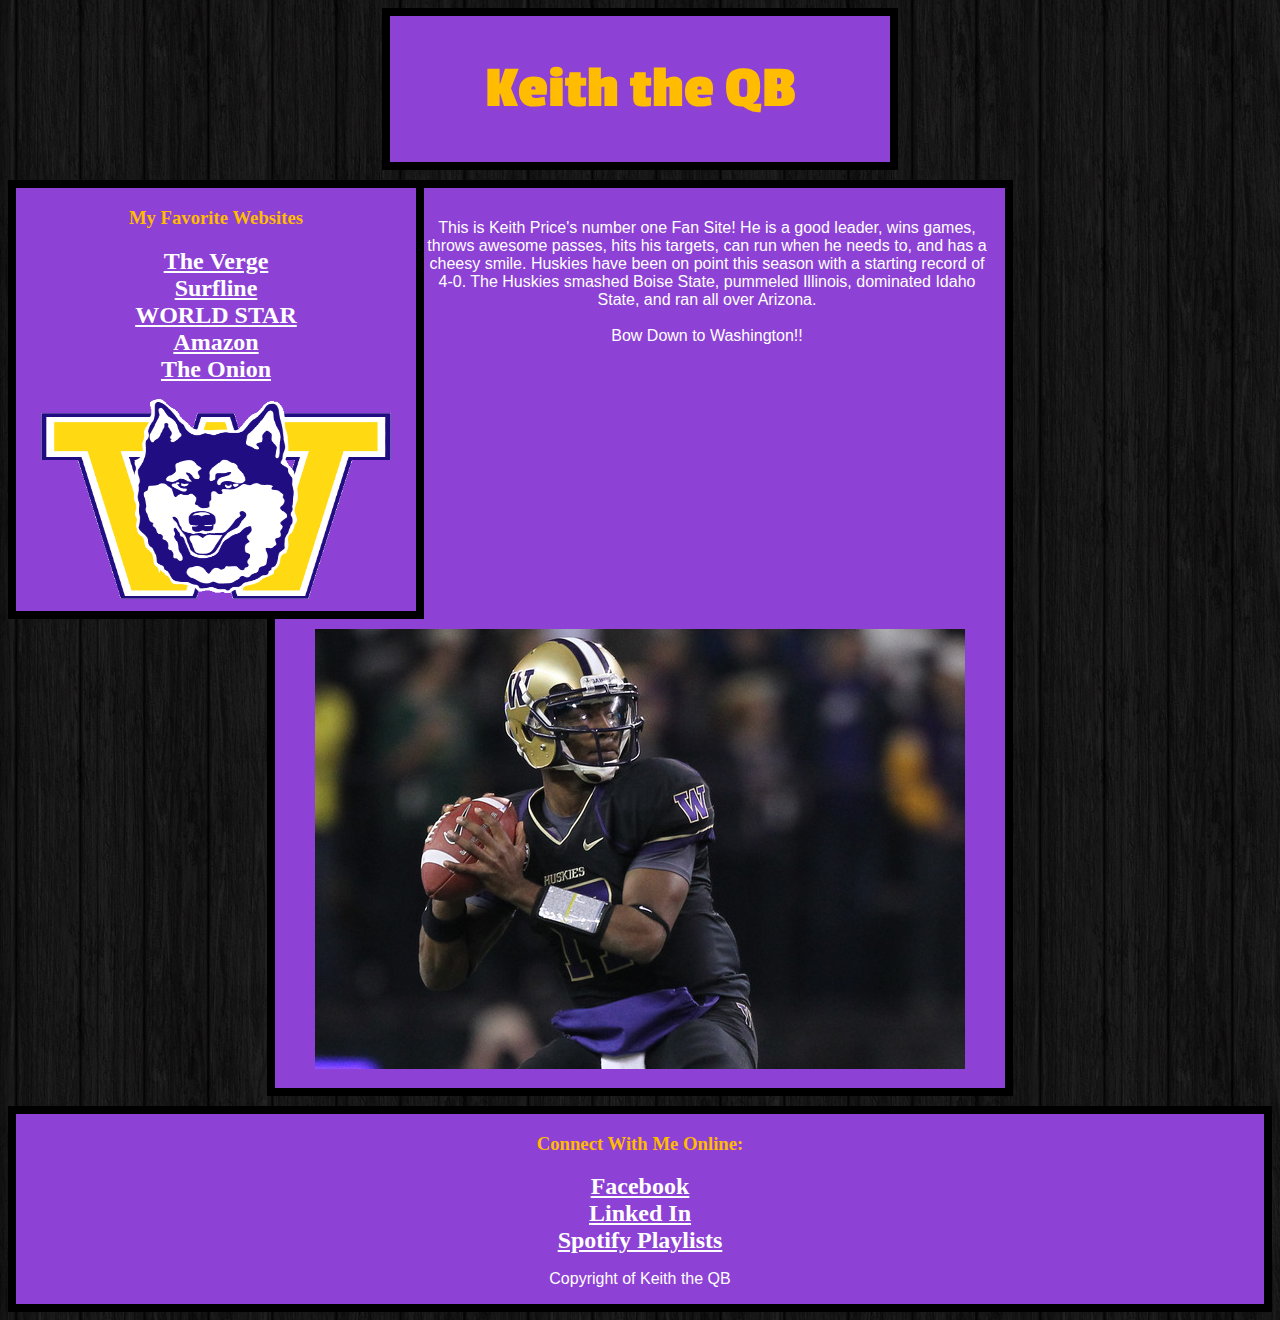
<file: introToCss.html>
<!DOCTYPE html>
	<head> 
		<title> Keith the QB  </title>
		<link rel="stylesheet" type="text/css" href="test.css" />
		<link href='http://fonts.googleapis.com/css?family=Passion+One' rel='stylesheet' type='text/css'>
	</head>

	<body>
		<div id = "Header">
			<h1> Keith the QB </h1>
		</div>
		
		<div id = "LeftNav">
			<h3> My Favorite Websites </h3>
			<ul>
				<li><a href="https://www.theverge.com">The Verge</a></li>
				<li><a href="https://www.surfline.com">Surfline</a></li>
				<li><a href="https://www.worldstarhiphop">WORLD STAR</a></li>
				<li><a href="https://www.amazon.com">Amazon</a></li>
				<li><a href="https://www.theonion.com">The Onion</a></li>
			</ul>
			<img src="icon.gif" width="350px" height="200px">
		</div>
		
		<div id = "Content">
			<p> This is Keith Price's number one Fan Site! He is a good leader, wins games, throws awesome passes, hits his targets, can run when he needs to, and has a cheesy smile. Huskies have been on point this season with a starting record of 4-0. The Huskies smashed Boise State, pummeled Illinois, dominated Idaho State, and ran all over Arizona. <br /><br /> <span id="bow">Bow Down to Washington!!</span></p>
			<img src="price.jpg">
		</div>
		
		<div id = "Footer">
			<h3>Connect With Me Online:</h3>
			<ul>
				<li><a href="https://www.Facebook.com">Facebook</a></li>
				<li><a href="https://www.Linkedin.com">Linked In</a></li>
				<li><a href="https://www.Spotify.com">Spotify Playlists</a></li>
			</ul>
			<p>Copyright of Keith the QB</p>
		</div>

	</body>

</html>
</file>
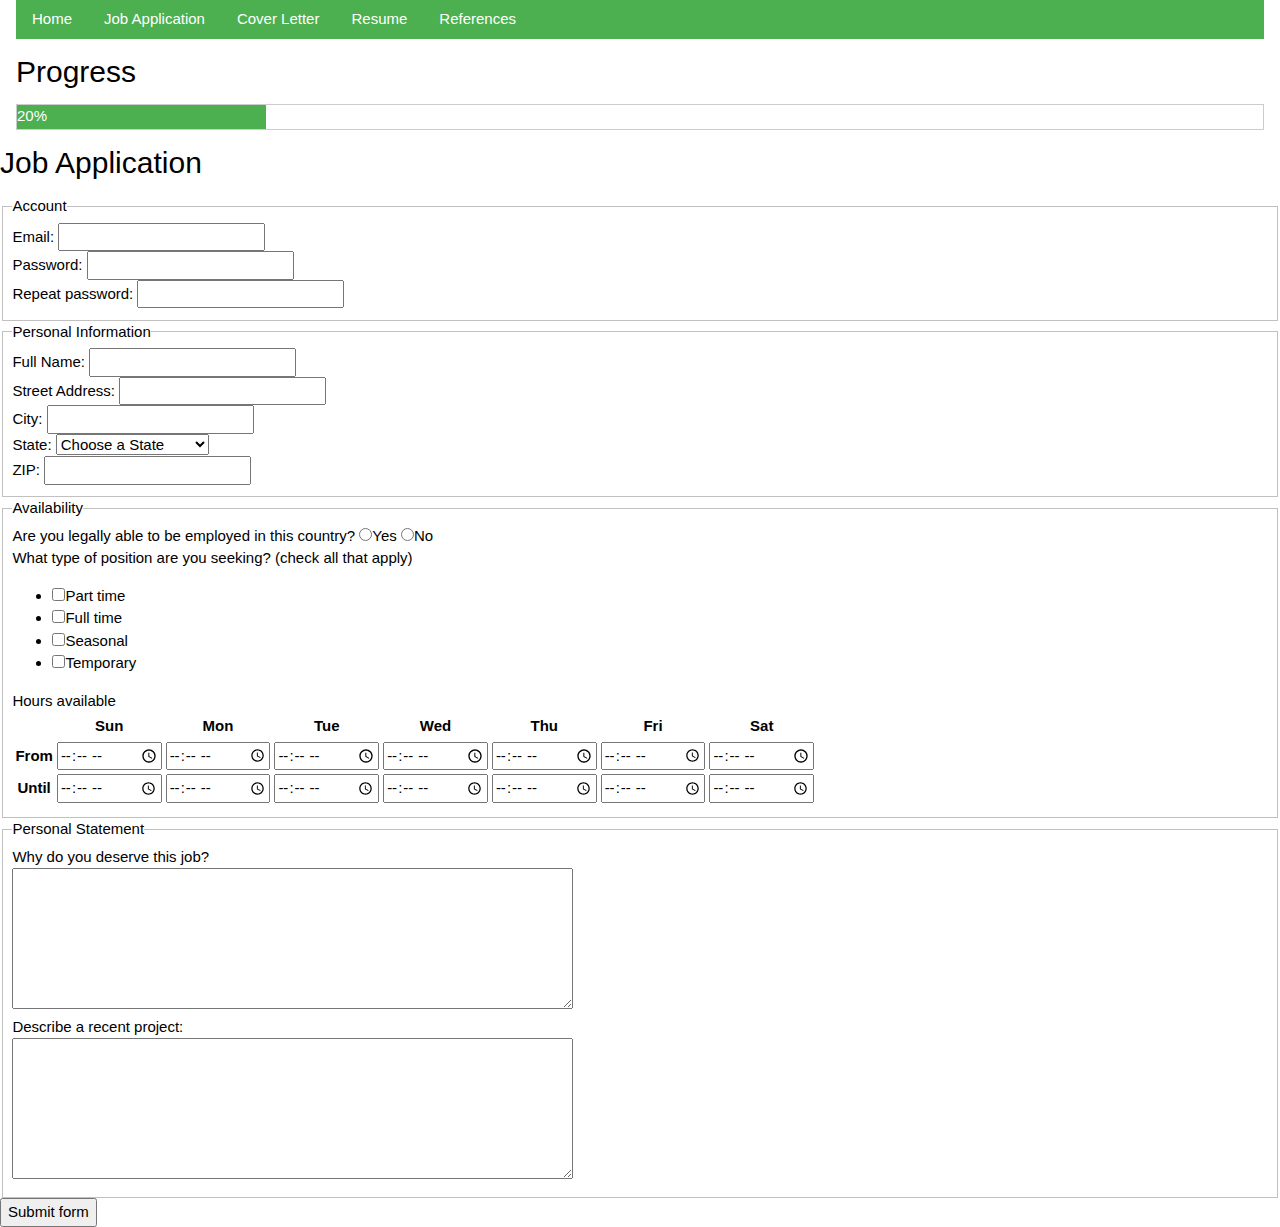
<file: jobApplicationForm.html>
<!DOCTYPE html>
<html>
<title>W3.CSS</title>
<meta name="viewport" content="width=device-width, initial-scale=1">
<link rel="stylesheet" href="https://www.w3schools.com/w3css/4/w3.css">
<body>
<div class="w3-container">

<div class="w3-bar w3-green">
	<div class="w3-bar-item">Home</div>
	<div class="w3-bar-item">Job Application</div>
  <div class="w3-bar-item">Cover Letter</div>
  <div class="w3-bar-item">Resume</div>
  <div class="w3-bar-item">References</div>
</div>

</div>
</body>
</html>
<html>
<title>W3.CSS</title>
<meta name="viewport" content="width=device-width, initial-scale=1">
<link rel="stylesheet" href="https://www.w3schools.com/w3css/4/w3.css">
<body>
<div class="w3-container">

<h2>Progress</h2>

<div class="w3-border">
  <div class="w3-green" style="height:24px;width:20%">20%</div>
</div>

</div>
</body>
</html>
<html>
<head>
	<meta charset="utf-8">
	<title>Job Application</title>
</head>
<body>

<h2>Job Application</h2>

<form action="http://gclass.alexburner.com/formtest.php" method="post">

	<fieldset>
		<legend>Account</legend>
		<div class="field">
			<label>Email:</label> 
			<input type="text" name="email">
		</div>
		<div class="field">
			<label>Password:</label> 
			<input type="password" name="password">
		</div>
		<div class="field">
			<label>Repeat password:</label> 
			<input type="password" name="password_r">
		</div>
	</fieldset>

	<fieldset>
		<legend>Personal Information</legend>
		<div class="field">
			<label>Full Name:</label> 
			<input type="text" name="name">
		</div>
		<div class="field">
			<label>Street Address:</label> 
			<input type="text" name="street">
		</div>
		<div class="field">
			<label>City:</label> 
			<input type="text" name="city">
		</div>
		<div class="field">
			<label>State:</label> 
			<select name="state">
				<option value="" selected="true">Choose a State</option>
				<option value="AL">Alabama</option>
				<option value="AK">Alaska</option>
				<option value="AZ">Arizona</option>
				<option value="AR">Arkansas</option>
				<option value="CA">California</option>
				<option value="CO">Colorado</option>
				<option value="CT">Connecticut</option>
				<option value="DE">Delaware</option>
				<option value="DC">District of Columbia</option>
				<option value="FL">Florida</option>
				<option value="GA">Georgia</option>
				<option value="HI">Hawaii</option>
				<option value="ID">Idaho</option>
				<option value="IL">Illinois</option>
				<option value="IN">Indiana</option>
				<option value="IA">Iowa</option>
				<option value="KS">Kansas</option>
				<option value="KY">Kentucky</option>
				<option value="LA">Louisiana</option>
				<option value="ME">Maine</option>
				<option value="MD">Maryland</option>
				<option value="MA">Massachusetts</option>
				<option value="MI">Michigan</option>
				<option value="MN">Minnesota</option>
				<option value="MS">Mississippi</option>
				<option value="MO">Missouri</option>
				<option value="MT">Montana</option>
				<option value="NE">Nebraska</option>
				<option value="NV">Nevada</option>
				<option value="NH">New Hampshire</option>
				<option value="NJ">New Jersey</option>
				<option value="NM">New Mexico</option>
				<option value="NY">New York</option>
				<option value="NC">North Carolina</option>
				<option value="ND">North Dakota</option>
				<option value="OH">Ohio</option>
				<option value="OK">Oklahoma</option>
				<option value="OR">Oregon</option>
				<option value="PA">Pennsylvania</option>
				<option value="RI">Rhode Island</option>
				<option value="SC">South Carolina</option>
				<option value="SD">South Dakota</option>
				<option value="TN">Tennessee</option>
				<option value="TX">Texas</option>
				<option value="UT">Utah</option>
				<option value="VT">Vermont</option>
				<option value="VA">Virginia</option>
				<option value="WA">Washington</option>
				<option value="WV">West Virginia</option>
				<option value="WI">Wisconsin</option>
				<option value="WY">Wyoming</option>
			</select>
		</div>
		<div class="field">
			<label>ZIP:</label> 
			<input type="text" name="zip">
		</div>
	</fieldset>

	<fieldset>
		<legend>Availability</legend>
		<div class="field">
			<label>Are you legally able to be employed in this country?</label> 
			<input type="radio" name="legal" value="yes">Yes
			<input type="radio" name="legal" value="no">No
		</div>
		<div class="field">
			<label>What type of position are you seeking? (check all that apply)</label>
			<ul>
				<li><input type="checkbox" name="position_pt" value="parttime">Part time</li>
				<li><input type="checkbox" name="position_ft" value="fulltime">Full time</li>
				<li><input type="checkbox" name="position_sl" value="seasonal">Seasonal</li>
				<li><input type="checkbox" name="position_tp" value="temporary">Temporary</li>
			</ul>
		</div>
		<div class="field">
			<label>Hours available</label>
			<table>
				<tr>
					<td></td>
					<th>Sun</th>
					<th>Mon</th>
					<th>Tue</th>
					<th>Wed</th>
					<th>Thu</th>
					<th>Fri</th>
					<th>Sat</th>
				</tr>
				<tr>
					<th>From</th>
					<td><input type="time" size="5" name="su_from"></td>
					<td><input type="time" size="5" name="mo_from"></td>
					<td><input type="time" size="5" name="tu_from"></td>
					<td><input type="time" size="5" name="we_from"></td>
					<td><input type="time" size="5" name="th_from"></td>
					<td><input type="time" size="5" name="fr_from"></td>
					<td><input type="time" size="5" name="sa_from"></td>
				</tr>
				<tr>
					<th>Until</th>
					<td><input type="time" size="5" name="su_until"></td>
					<td><input type="time" size="5" name="mo_until"></td>
					<td><input type="time" size="5" name="tu_until"></td>
					<td><input type="time" size="5" name="we_until"></td>
					<td><input type="time" size="5" name="th_until"></td>
					<td><input type="time" size="5" name="fr_until"></td>
					<td><input type="time" size="5" name="sa_until"></td>
				</tr>
			</table>
		</div>
	</fieldset>

	<fieldset>
		<legend>Personal Statement</legend>
		<div class="field">
			<label>Why do you deserve this job?</label><br>
			<textarea name="deserve" rows="6" cols="60"></textarea>
		</div>
		<div class="field">
			<label>Describe a recent project:</label><br>
			<textarea name="project" rows="6" cols="60"></textarea>
		</div>
	</fieldset>

	<input type="submit" value="Submit form">

</form>
</body>
</html>
</file>
<file: test.css>
#Header {
	text-align:center;
	border: solid 8px black;
	margin-left: auto;
	margin-right: auto;
	margin-bottom: 10px;
	width: 500px;
}


#Content {
text-align:center;
border: solid 8px black;
	margin-left: auto;
	margin-right: auto;
	margin-bottom: 10px;
	width: 700px;
	padding: 15px;
}

#LeftNav {
text-align:center;
	border: solid 8px black;
	margin-bottom: 10px;
	width: 400px;
	float: left;
	padding-bottom: 8px;
}

#Footer {
	text-align:center;
	border: solid 8px black;
}

ul{
	list-style-type: none;
	padding-left: 0px;
}

#Header h1 {
font-size:60px; font-family: "Passion One"; color: #FFBC00; font-weight: bold; 
}

p {
color: white; font-family: "Arial";
}

h3{
color: #FFBC00;, font-size: 40px:, font-family: "Passion One"; and margin-bottom: 0px;
}

div{
	background-color: #8E41D5;
}

body{
	background-image: url('dark_wood.png');
}

a{
	color: white; font-weight: bold; font-size:24px;
}
</file>
